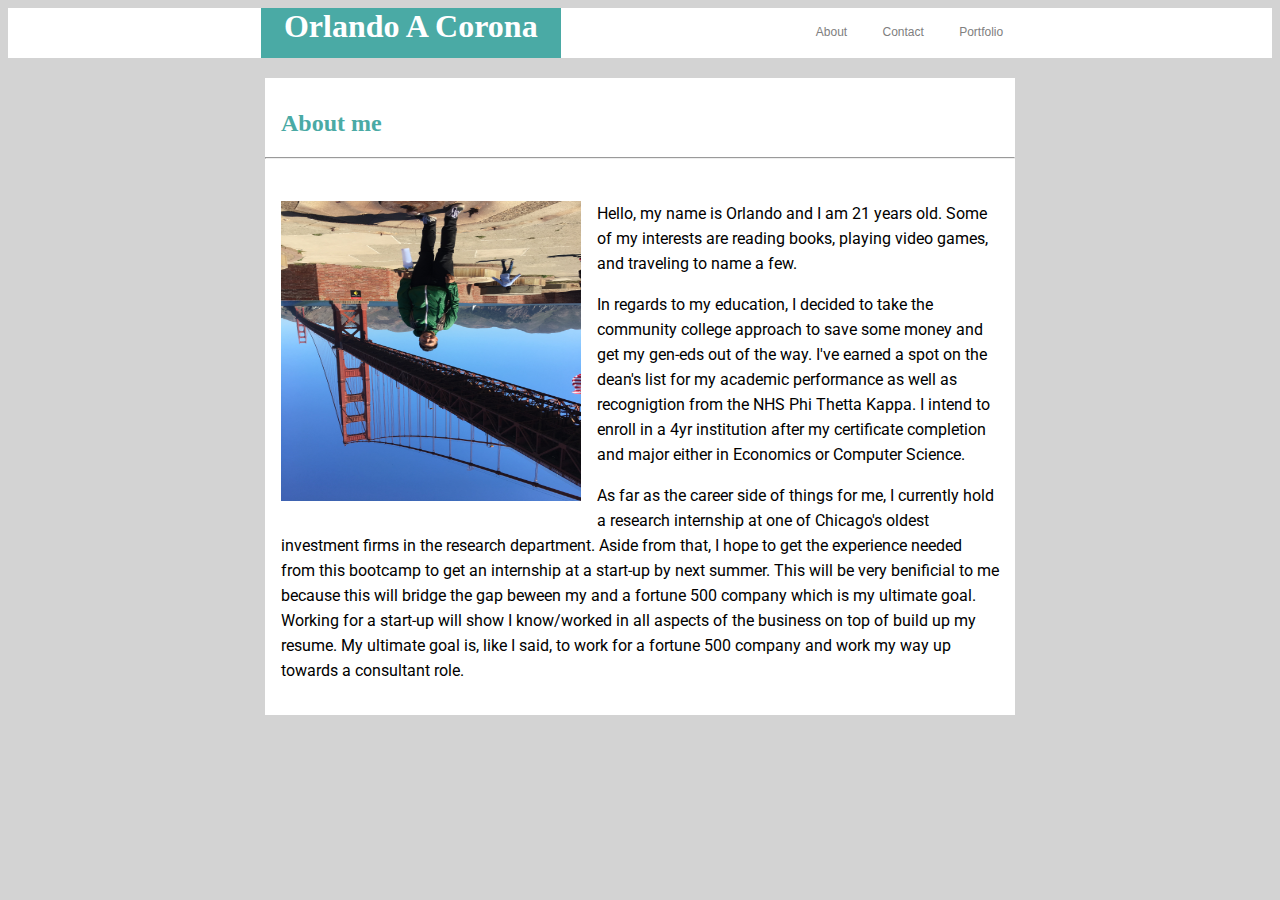
<file: index.html>
<!DOCTYPE html>
<html lang="en">

<head>
    <meta charset="UTF-8">
    <meta name="viewport" content="width=device-width, initial-scale=1.0">
    <meta http-equiv="X-UA-Compatible" content="ie=edge">
    <title>Document</title>
    <link type="text/css" rel="stylesheet" href="./assets/css/HW.css" />
    <link href="https://fonts.googleapis.com/css?family=Roboto&display=swap" rel="stylesheet">
</head>

<body>

    <header>
        <h1>Orlando A Corona</h1>

        <p class="info">About Contact Portfolio</p>

    </header>
    <div class="wrap">
        <div class="background">

            <h2>About me </h2>
            <hr>

            <br>

            <img src="./assets/images/IMG_4163.JPG" alt="Picture of Myself">

            <p id="Bio">Hello, my name is Orlando and I am 21 years old. Some of my interests are reading books, playing
                video games, and traveling to name a few.</p>
            <p>In regards to my education, I decided to take the community college approach to save some money and get
                my gen-eds out of the way. I've earned a spot on the dean's list for my academic performance as well as
                recognigtion from the NHS Phi Thetta Kappa. I intend to enroll in a 4yr institution after my certificate
                completion and major either in Economics or Computer Science.</p>
            <p> As far as the career side of things for me, I currently hold a research internship at one of Chicago's
                oldest investment firms in the research department. Aside from that, I hope to get the experience needed
                from this
                bootcamp to
                get an
                internship at a start-up by next summer. This will be very benificial to me because this will bridge the
                gap beween my and a fortune 500 company which is my ultimate goal. Working for a start-up will show I
                know/worked in all aspects of the business on top of build up my resume. My ultimate goal is, like I
                said, to work for a fortune 500 company and work my way up towards a consultant role.</p>
        </div>
    </div>

</body>

</html>
</file>
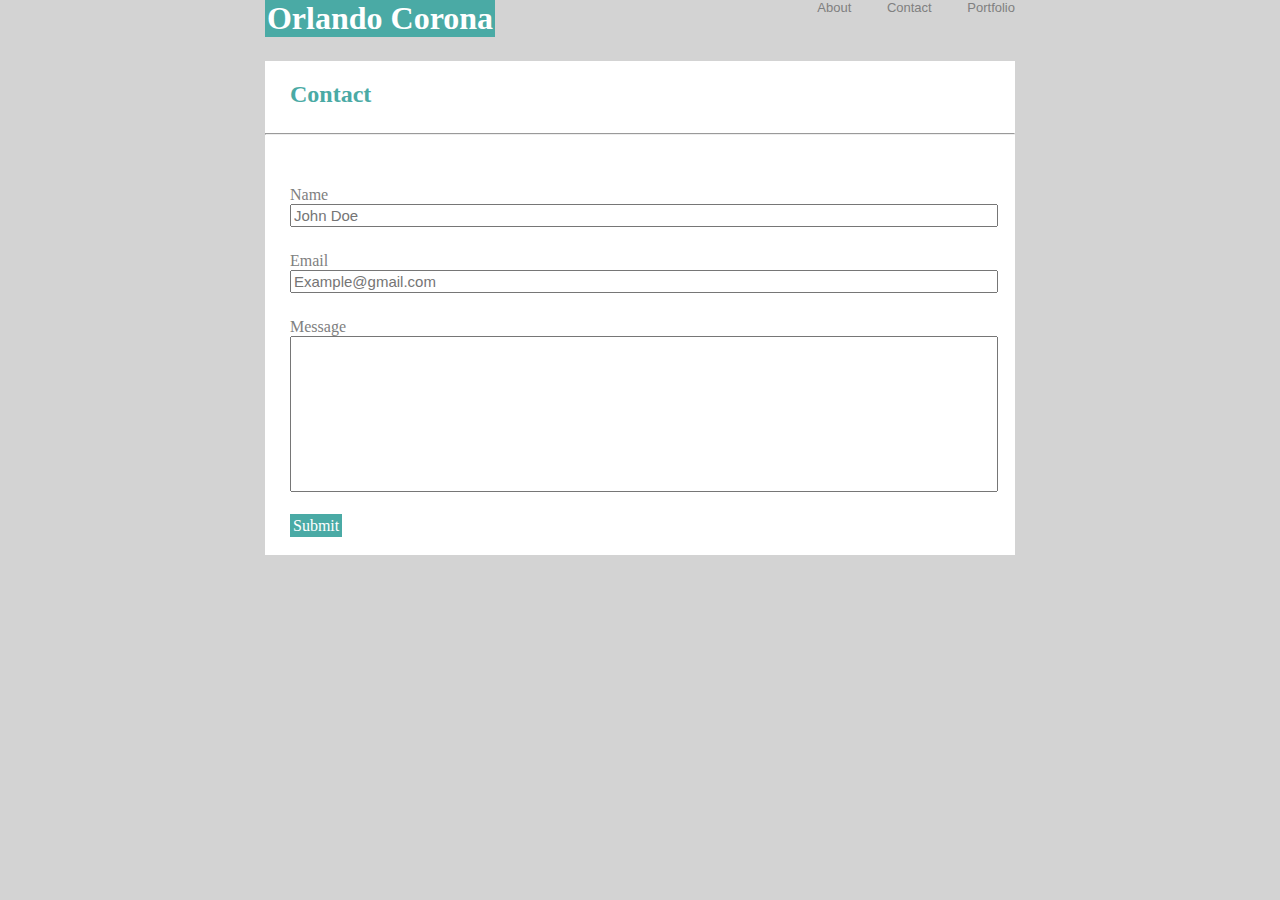
<file: contact.html>
<!DOCTYPE html>
<html lang="en">

<head>
    <meta charset="UTF-8">
    <meta name="viewport" content="width=device-width, initial-scale=1.0">
    <meta http-equiv="X-UA-Compatible" content="ie=edge">
    <title>Document</title>
    <link rel="stylesheet" href="./assets/css/contact.css">
</head>

<body>

    <div class="header">
        <div class="name">
            <h1>Orlando Corona</h1>
            <div id="info">About Contact Portfolio</div>
        </div>
    </div>

    <br>
    <br>
    <div class="contact">
        <h2>Contact</h2>
        <hr><br>
        <div class="text">
            <label>Name</label><br>
            <input type="text" placeholder="John Doe">
        </div>
        <div class="text">
            <label>Email</label><br>
            <input type="text" placeholder="Example@gmail.com">
        </div>
        <div class="text" id="Msg">
            <label>Message</label><br>
            <input type="text" placeholder="">
        </div>
        <a class="btn">Submit</a>
    </div>

</body>

</html>
</file>
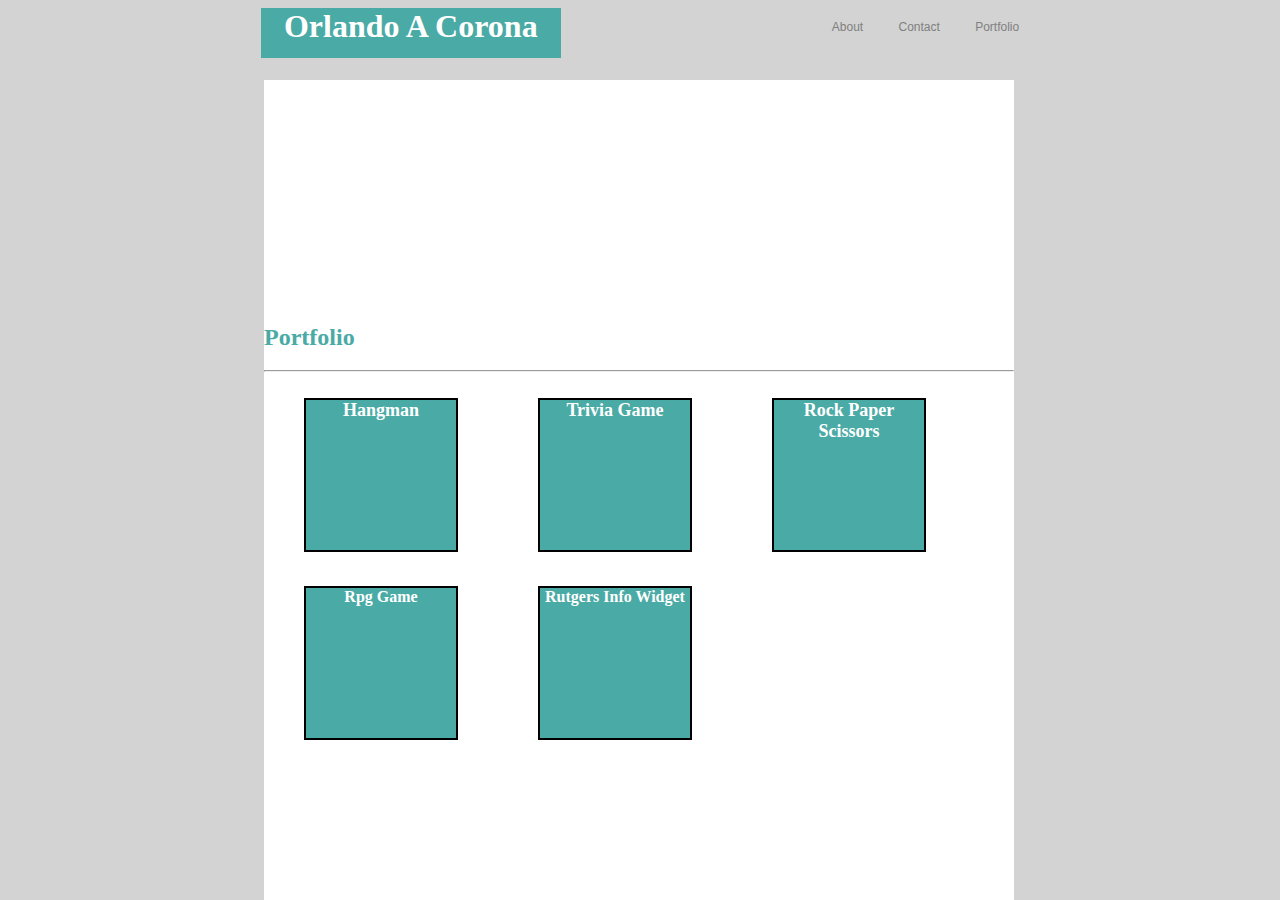
<file: portfolio.html>
<!DOCTYPE html>
<html lang="en">

<head>
    <meta charset="UTF-8">
    <meta name="viewport" content="width=device-width, initial-scale=1.0">
    <meta http-equiv="X-UA-Compatible" content="ie=edge">
    <title>Document</title>
    <link rel="stylesheet" href="./assets/css/style.css">
    <link rel="stylesheet" href="./assets/css/style.css">

</head>

<body>
    <div class="wrap">
        <div class="head">
            <header>
                <h1>Orlando A Corona</h1>

                <p class="info">About Contact Portfolio</p>
            </header>
        </div>
        <br>
        <br>
        <br>
        <br>
        <div class="box-set">
            <h2>Portfolio</h2>
            <hr>
            <figure class="box box-1">Hangman</figure>
            <figure class="box box-2">Trivia Game</figure>
            <figure class="box box-3">Rock Paper Scissors</figure>
            <figure class="box2 box-4">Rpg Game</figure>
            <figure class="box2 box-5">Rutgers Info Widget</figure>
        </div>
    </div>
</body>

</html>
</file>
<file: assets/css/HW.css>
.wrap{
    width: 750px;
    margin: 0 auto;
}

h1{
    background: #4aaaa5;
    color: white;
    height: 50px;
    width: 300px;
    text-align: center;
    margin-left: 20%;
    float: left;
    margin-top: 0;
}

.info{
    color: grey;
    height: 200px;
    height: 40px;
    word-spacing: 2pc;
    position: static;
    float: right;
    left: 25pc;
    font-family: Arial, Helvetica, sans-serif;
    font-size: 12px;
    margin-right:20%; 
}

h2{
    color: #4aaaa5;
    padding-top: 2pc;
    padding-left: 1pc;
}

#bio{
    color: lightgray;
    float: right; 
}

img{
    float: left;
    padding: 1pc;
    height: 300px;
    width: 300px;
    rotate: 180deg; 
}

.background{
    padding-bottom: 1pc; 
    background: white;
}
html{
    background: lightgray;
}
header{
    background: white;
    height: 50px;
    border-color: white;
    border-width: 0 100px; 
}
p{
    font-family: 'Roboto', sans-serif;
    line-height: 25px; 
    padding-left: 1pc;
    padding-right: 1pc;
}
</file>
<file: assets/css/contact.css>
body {
    background: lightgray;
    margin: 0 auto;
    width: 750px;
}
.header{
    background: white;
}
h1{
    width: 230px;
    margin: 0 auto;
    background:#4aaaa5;
    box-sizing: 50px; 
    color: white;
    text-align: center;
    float: left;
}
#info{ 
        color: grey;
        height: 200px;
        height: 40px;
        word-spacing: 2pc;
        position: static;
        float: right;
        left: 25pc;
        font-family: Arial, Helvetica, sans-serif;
        font-size: 13px;
        margin-right:0%; 
}      
.contact{
    background: white;
    width: 750px;
    margin: 0 auto;
    padding-bottom: 20px;
    
}
h2{
    color: #4aaaa5;
    margin: 25px;
    padding-top:20px 
}
.text{
    color: grey;
    margin: 25px;

}
.text label{
    width: 100%;
    text-align: start;
}
.text input,.text textarea{
    width: 100%;
    font-size: 15px;
}
#Msg input,#Msg textarea{
    width: 100%;
    height: 150px;
    text-align: start;
}
.btn{
    box-sizing: border-box;
    width: 25px;
    height: 25px;
    background: #4aaaa5;
    color: white;
    margin: 25px;
    padding: 3px;
}
</file>
<file: assets/css/style.css>
html{
    background: lightgray;
    
}
h1{
    background: #4aaaa5;
    color: white;
    height: 50px;
    width: 300px;
    text-align: center;
    margin-left: 20%;
    float: left;
    margin-top: 0;
}
.info{
    color: grey;
    height: 200px;
    height: 40px;
    word-spacing: 2pc;
    position: static;
    float: right;
    left: 25pc;
    font-family: Arial, Helvetica, sans-serif;
    font-size: 12px;
    margin-right:20%; 
}
.head{
    background: white;
}
.box-set {
    position: fixed;
    height: 900px;
    width:750px;
    background: white;
    align-content: center;
    margin-right: 15pc;
    margin-left: 16pc; 
}
  
.box {
    position: relative;
    margin: right 20pc; 
    margin: top 20pc;
    width: 150px;
    height: 150px;
    border: 2px solid black;
    text-align: center;
    font-weight:bold;
    font-size: 18px; 
    float: left;
    color: white;
    background: #4aaaa5;
}
.box2{
    float: left;
    position: relative;
    border: 2px solid black;
    margin: left 25pc;
    margin: top 20pc;
    margin: right 20pc;
    width: 150px;
    height: 150px;
    text-align: center;
    font-weight:bold;
    color: white;
    background: #4aaaa5;
  
}
h2{
    color: #4aaaa5;
}
</file>
